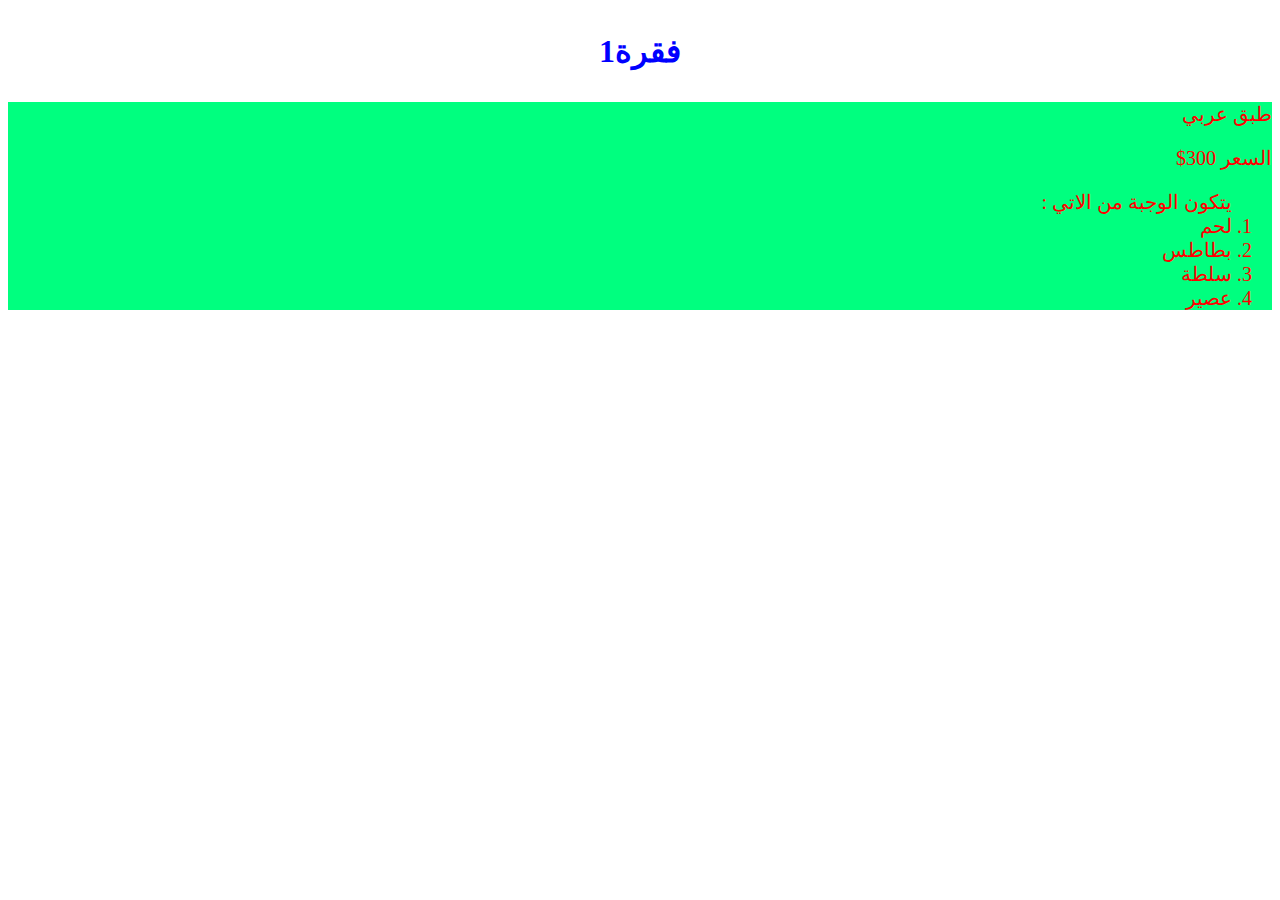
<file: type.html>
<!DOCTYPE html>
<html lang="en">
<head>
    <meta charset="UTF-8">
    <meta http-equiv="X-UA-Compatible" content="IE=edge">
    <meta name="viewport" content="width=device-width, initial-scale=1.0">
    <title>detailse food</title>
    <link rel="stylesheet" href="style.css">
</head>
<body dir="rtl">
    <h1><p style="text-align: center;color: blue;">فقرة1</p></h1>
    <div id="food">
    <p>طبق عربي  </p>
    <p>السعر 300$  </p>
    <ol>يتكون الوجبة من الاتي :   
    <li>لحم   </li>
    <li>بطاطس   </li>
    <li>سلطة   </li>
    <li>عصير   </li>
</ol>
</div>
<map name=""><a href="https://goo.gl/maps/3fHjiTJeErtCBSbEA"></a></map>
</body>
</html>
</file>
<file: style.css>
/* .view img{
    max-width: 1500px;
    max-height: 700px; 
    object-fit: fill;
} */
.title{
    color: red;
    background: white;
    font-size: 25px;
}
/* .title2{
    color: red;
    background: white;
    font-size: 25px;
} */
#main{
    margin: auto;
    direction: rtl;
    max-width: 700px;
    text-align: center;
    color: blue;
}

/* #main{
    direction: rtl;
    margin: auto;
    max-width: 700px;
    
    text-align: center;
 color: hsl(244, 92%, 46%);
 font-style: normal;  
 font-size: 20px;
 
 
} */

.card{
    margin: 10px;
    max-width:700px;
    /* max-height: 700px; */
    -webkit-box-shadow: 0 0px 0px 0 rgb(0 0 0 / 5%)!important;
    box-shadow: 0 0px 0px 0 rgb(0 0 0 / 5%)!important;
}





#food{
    background: springgreen;
    color: red;
    font-size: 20px;
}
</file>
